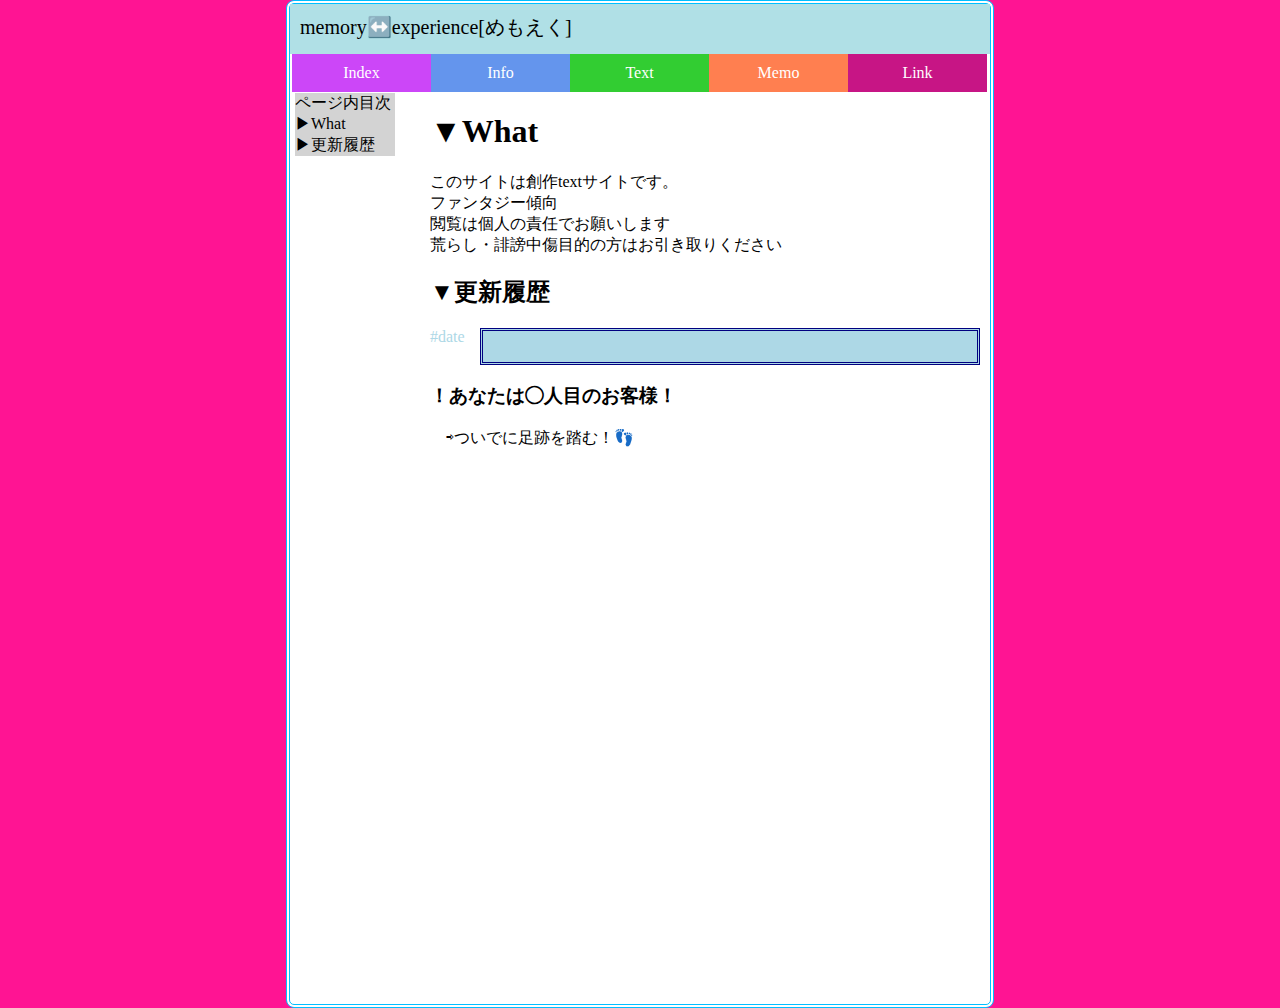
<file: index.html>
<!doctype html>
<html lang = "ja">
<head>
<meta charset="UTF-8">
<link rel = "stylesheet" href="style1.css">
<title>無題ドキュメント</title>
</head>
<body>
	<div id="wrapper">
	<header>
		<div id="header">memory↔️experience[めもえく]</div>
		<div id="link"><a href="link.html">Link</a></div>
		<div id="memo"><a href="memo.html">Memo</a></div>
		<div id="text"><a href="text.html">Text</a></div>
		<div id="info"><a href="info.html">Info</a></div>
		<div id= "index"><a href="index.html">Index</a></div>
	</header>
	<nav>
		<div id="nav">
			ページ内目次<br>
			▶︎What<br>
			▶︎更新履歴<br>
			
			

		</div>
	</nav>
	<article>
		<div id="article">
			<h1>▼What </h1>
			<p>
			このサイトは創作textサイトです。<br>
			ファンタジー傾向<br>
			閲覧は個人の責任でお願いします<br>
			荒らし・誹謗中傷目的の方はお引き取りください<br>
			</p>
			<h2>▼更新履歴</h2>
			<div id="newsdate">#date</div>
			<div class="marquee">	
				<p>サイト始めましたよろしくお願いします</p>
			</div>
			<h3>！あなたは◯人目のお客様！</h3>
				<p>
					　⇨ついでに足跡を踏む！👣
			</p>
		</div>
	</article>
	<footer></footer>
	</div>
</body>
</html>
</file>
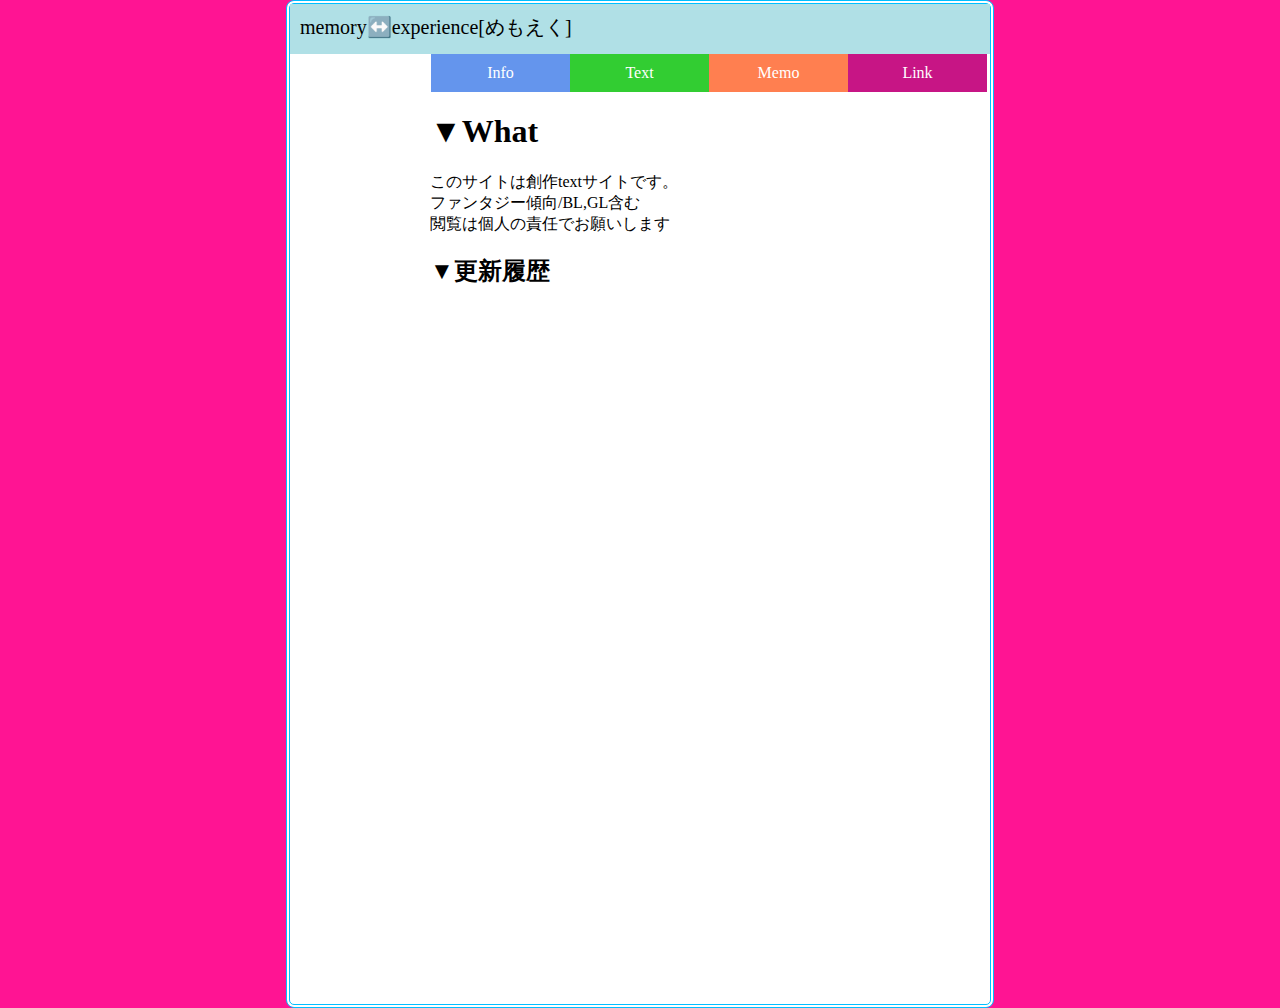
<file: font.html>
<!doctype html>
<html lang = "ja">
<head>
<meta charset="UTF-8">
<link rel = "stylesheet" href="style1.css">
<title>無題ドキュメント</title>
</head>
<body>
	<div id="wrapper">
	<header>
		<div id="header">memory↔️experience[めもえく]</div>
	</header>
	<div id="link">Link</div>
	<div id="memo">Memo</div>
	<div id="text">Text</div>
	<div id="info">Info</div>
	<nav>
		<div id="nav">
			
		</div>
	</nav>
	<article>
		<div id="article">
			<h1>▼What </h1>
			<p>
			このサイトは創作textサイトです。<br>
			ファンタジー傾向/BL,GL含む<br>
			閲覧は個人の責任でお願いします<br>
			</p>
			<h2>▼更新履歴</h2>
			
		</div>
	</article>
	<footer></footer>
	</div>
</body>
</html>
</file>
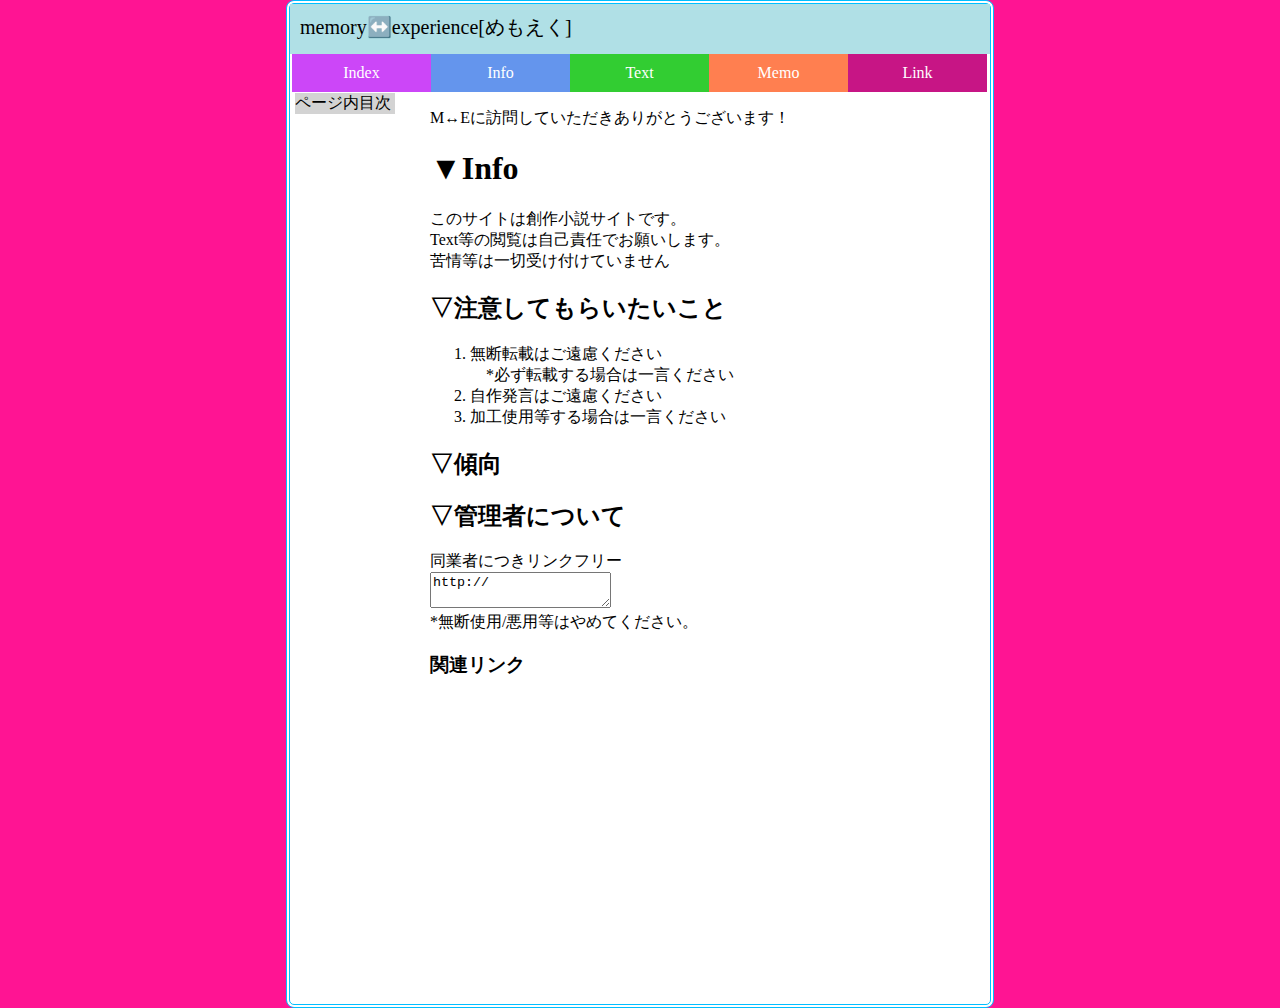
<file: info.html>
<!doctype html>
<html lang = "ja">
<head>
<meta charset="UTF-8">
<link rel = "stylesheet" href="style1.css">
<title>Info</title>
</head>
<body>
	<div id="wrapper">
	<header>
		<div id="header">memory↔️experience[めもえく]</div>
	</header>
		<div id="link"><a href="link.html">Link</a></div>
		<div id="memo"><a href="memo.html">Memo</a></div>
		<div id="text"><a href="text.html">Text</a></div>
		<div id="info"><a href="info.html">Info</a></div>
		<div id="index"><a href="index.html">Index</a></div>
	<nav>
		<div id="nav">
			ページ内目次
		</div>
	</nav>
	<article>
		<div id="article">
			<p>M↔︎Eに訪問していただきありがとうございます！<br></p>
			<h1>▼Info </h1>
			このサイトは創作小説サイトです。<br>
			Text等の閲覧は自己責任でお願いします。<br>
			苦情等は一切受け付けていません<br>
			<h2>▽注意してもらいたいこと</h2>
			<ol>
			<li>
				無断転載はご遠慮ください<br>
			　*必ず転載する場合は一言ください<br>
			</li>
			<li>自作発言はご遠慮ください<br>
			</li>
			<li>
			加工使用等する場合は一言ください		
			</li>
			</ol>
			<h2>▽傾向</h2>
			<h2>▽管理者について</h2>
			同業者につきリンクフリー<br>
			<textarea>http://</textarea><br>
			*無断使用/悪用等はやめてください。
			<h3>関連リンク</h3>
		</div>
	</article>
	<footer></footer>
	</div>
</body>
</html>
</file>
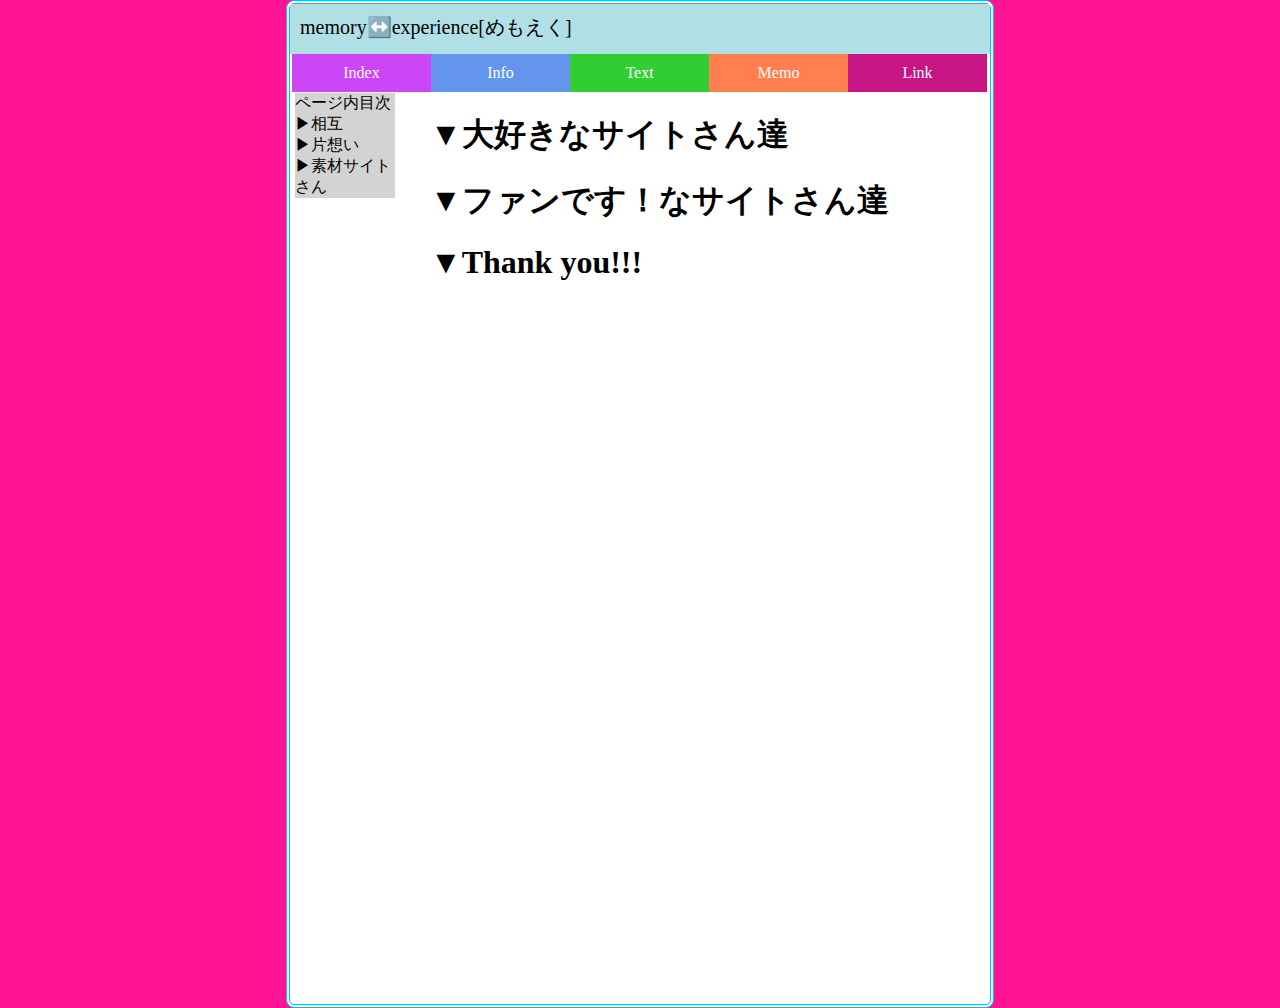
<file: link.html>
<!doctype html>
<html lang = "ja">
<head>
<meta charset="UTF-8">
<link rel = "stylesheet" href="style1.css">
<title>無題ドキュメント</title>
</head>
<body>
	<div id="wrapper">
	<header>
		<div id="header">memory↔️experience[めもえく]</div>
	</header>
		<div id="link"><a href="link.html">Link</a></div>
		<div id="memo"><a href="memo.html">Memo</a></div>
		<div id="text"><a href="text.html">Text</a></div>
		<div id="info"><a href="info.html">Info</a></div>
		<div id="index"><a href="index.html">Index</a></div>
	<nav>
		<div id="nav">
			ページ内目次<br>
			▶︎相互<br>
			▶︎片想い<br>
			▶︎素材サイトさん<br>
		</div>
	</nav>
	<article>
		<div id="article">
			<h1>▼大好きなサイトさん達 </h1>
			<h1>▼ファンです！なサイトさん達</h1>
			<h1>▼Thank you!!!</h1>
			
		</div>
	</article>
	<footer></footer>
	</div>
</body>
</html>
</file>
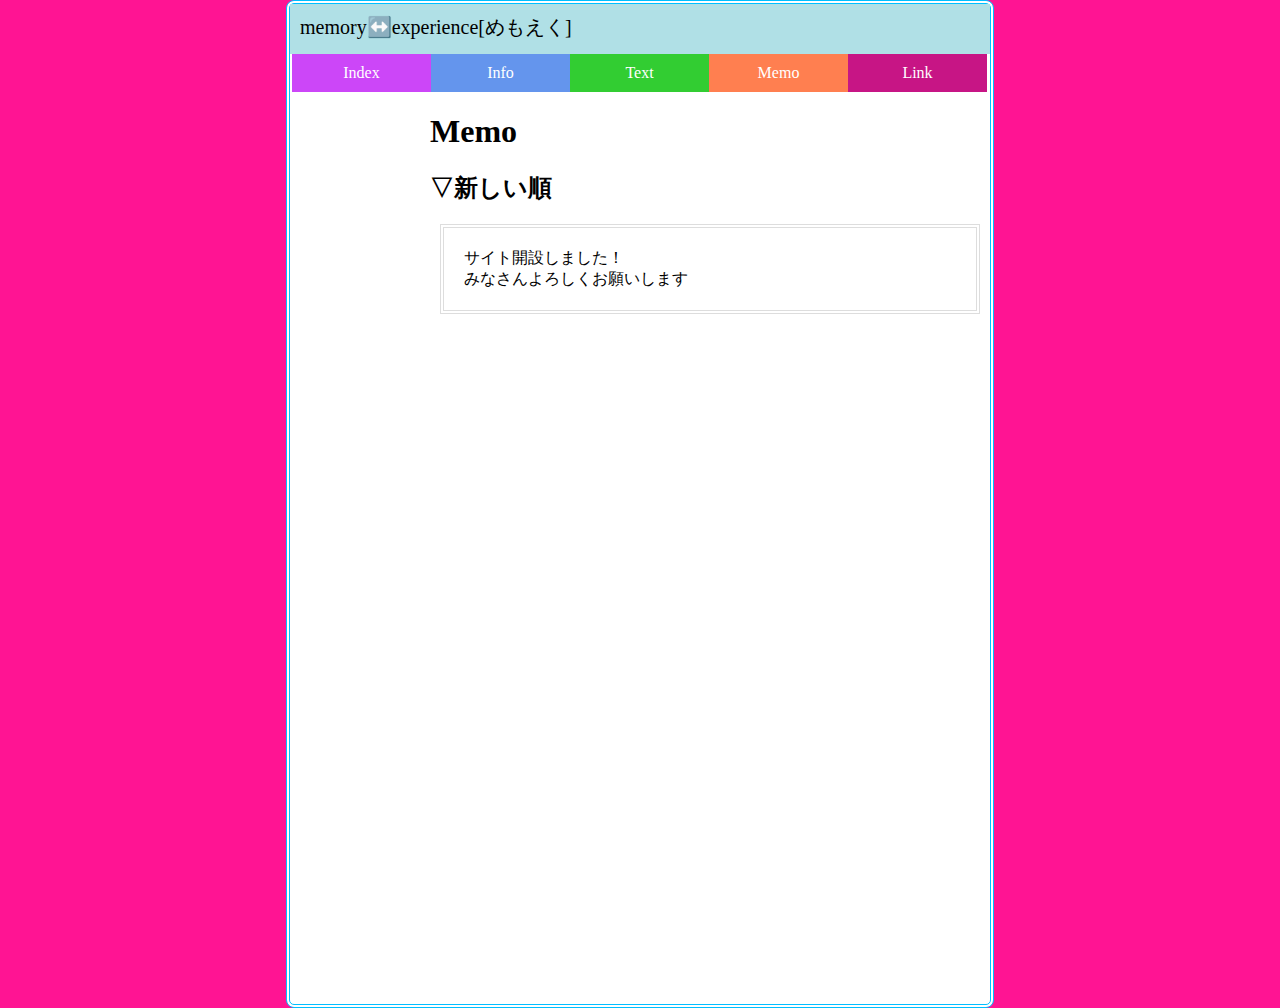
<file: memo.html>
<!doctype html>
<html lang = "ja">
<head>
<meta charset="UTF-8">
<link rel = "stylesheet" href="style1.css">
<title>無題ドキュメント</title>
</head>
<body>
	<div id="wrapper">
	<header>
		<div id="header">memory↔️experience[めもえく]</div>

		<div id="link"><a href="link.html">Link</a></div>
		<div id="memo"><a href="memo.html">Memo</a></div>
		<div id="text"><a href="text.html">Text</a></div>
		<div id="info"><a href="info.html">Info</a></div>
		<div id="index"><a href="index.html">Index</a></div>
	</header>
	<nav>
		<div id="nav">
			
		</div>
	</nav>
	<article>
		<div id="article">
			<h1>Memo</h1>
			<h2>▽新しい順</h2>
			<div class="blog">
				サイト開設しました！<br>
				みなさんよろしくお願いします<br>
				
			</div>
			
		</div>
	</article>
	<footer></footer>
	</div>
</body>
</html>
</file>
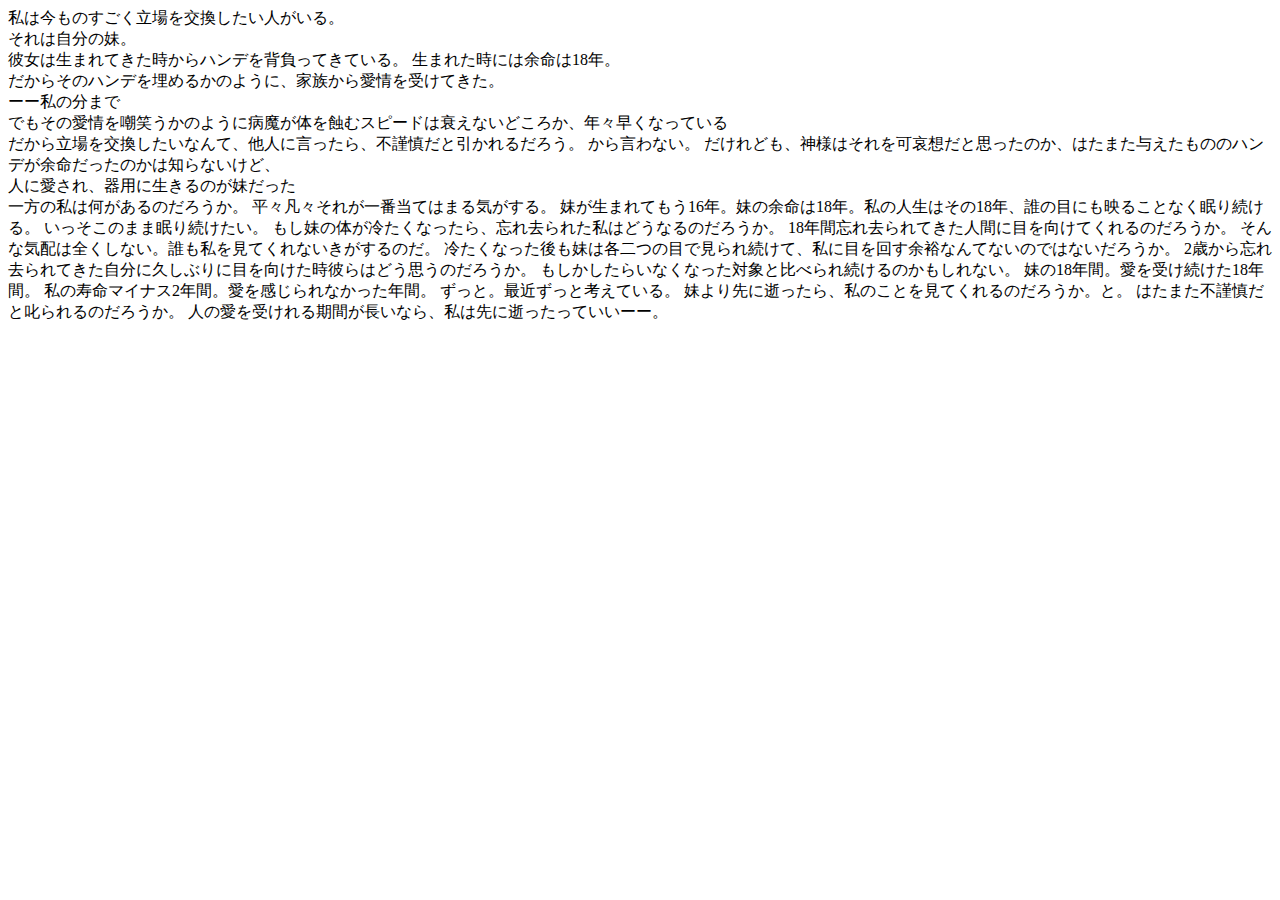
<file: novel1.html>
<!doctype html>
<html>
<head>
<meta charset="UTF-8">
<title>無題ドキュメント</title>
</head>
私は今ものすごく立場を交換したい人がいる。<br>
それは自分の妹。<br>
彼女は生まれてきた時からハンデを背負ってきている。
生まれた時には余命は18年。<br>
だからそのハンデを埋めるかのように、家族から愛情を受けてきた。<br>
ーー私の分まで<br>
でもその愛情を嘲笑うかのように病魔が体を蝕むスピードは衰えないどころか、年々早くなっている<br>

だから立場を交換したいなんて、他人に言ったら、不謹慎だと引かれるだろう。
から言わない。

だけれども、神様はそれを可哀想だと思ったのか、はたまた与えたもののハンデが余命だったのかは知らないけど、<br>
人に愛され、器用に生きるのが妹だった<br>

一方の私は何があるのだろうか。
平々凡々それが一番当てはまる気がする。

妹が生まれてもう16年。妹の余命は18年。私の人生はその18年、誰の目にも映ることなく眠り続ける。

いっそこのまま眠り続けたい。
もし妹の体が冷たくなったら、忘れ去られた私はどうなるのだろうか。
18年間忘れ去られてきた人間に目を向けてくれるのだろうか。

そんな気配は全くしない。誰も私を見てくれないきがするのだ。
冷たくなった後も妹は各二つの目で見られ続けて、私に目を回す余裕なんてないのではないだろうか。
2歳から忘れ去られてきた自分に久しぶりに目を向けた時彼らはどう思うのだろうか。
もしかしたらいなくなった対象と比べられ続けるのかもしれない。

妹の18年間。愛を受け続けた18年間。
私の寿命マイナス2年間。愛を感じられなかった年間。

ずっと。最近ずっと考えている。
妹より先に逝ったら、私のことを見てくれるのだろうか。と。
はたまた不謹慎だと叱られるのだろうか。

人の愛を受けれる期間が長いなら、私は先に逝ったっていいーー。


<body>
</body>
</html>
</file>
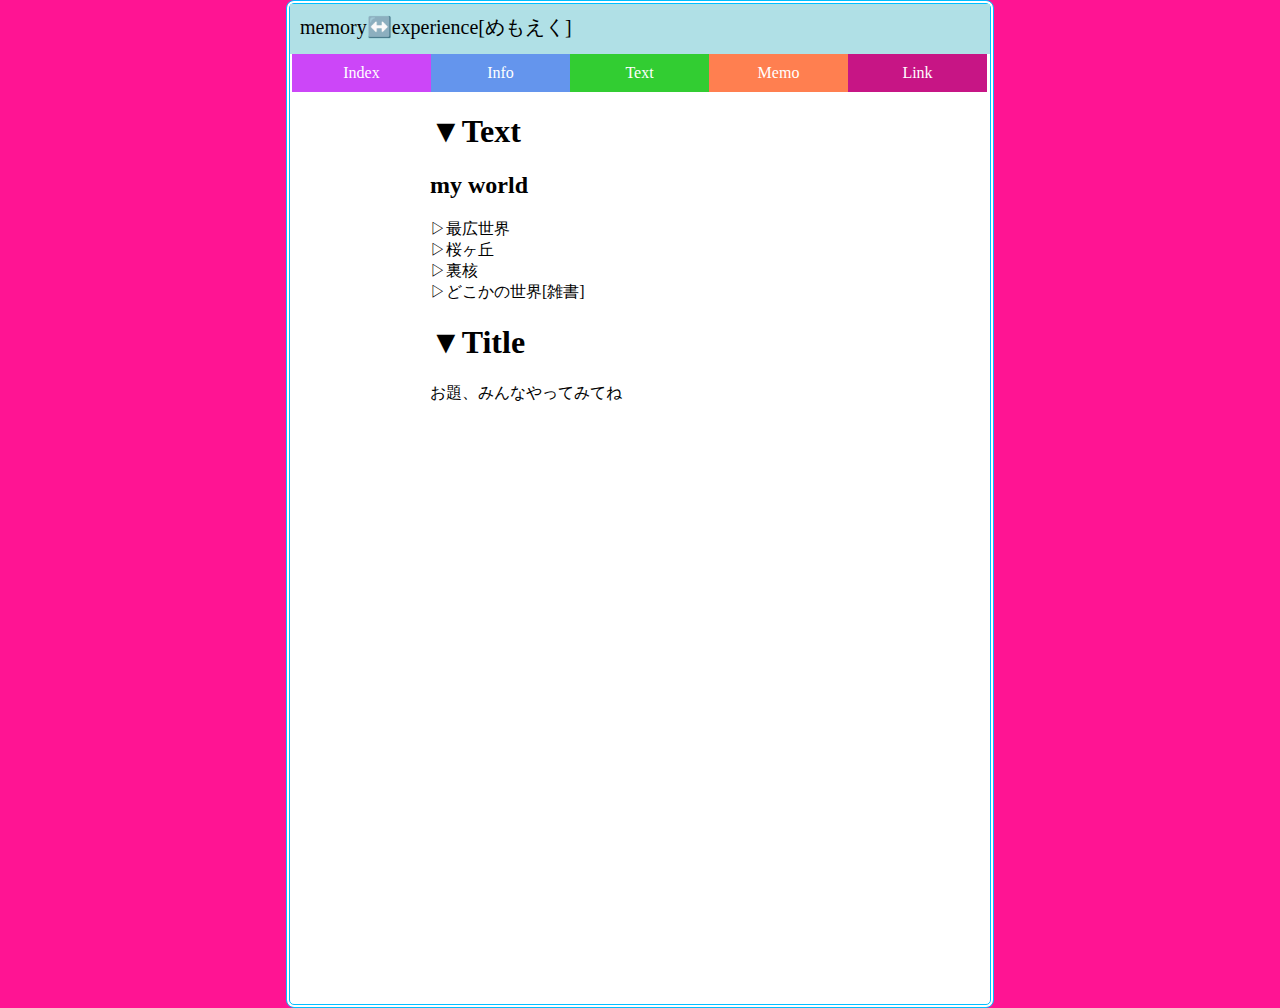
<file: text.html>
<!doctype html>
<html lang = "ja">
<head>
<meta charset="UTF-8">
<link rel = "stylesheet" href="style1.css">
<title>無題ドキュメント</title>
</head>
<body>
	<div id="wrapper">
	<header>
		<div id="header">memory↔️experience[めもえく]</div>
		
	<div id="link">Link</div>
		<div id="memo"><a href="memo.html">Memo</a></div>
		<div id="text"><a href="text.html">Text</a></div>
		<div id="info"><a href="info.html">Info</a></div>
		<div id="index"><a href="index.html">Index</a></div>
	</header>
	<nav>
		<div id="nav">
			
		</div>
	</nav>
	<article>
		<div id="article">
			<h1>▼Text</h1>
			<h2>my world</h2>
			▷最広世界<br>
			▷桜ヶ丘<br>
			▷裏核<br>
			▷どこかの世界[雑書]<br>
			<h1>▼Title</h1>
			<caption>お題、みんなやってみてね</caption>
			
		</div>
	</article>
	<footer></footer>
	</div>
</body>
</html>
</file>
<file: style1.css>
@charset "UTF-8";
/* CSS Document */
body{
	font-family: "ヒラギノ角ゴ Pro W3", "Hiragino Kaku Gothic Pro", "メイリオ", Meiryo, Osaka, "ＭＳ Ｐゴシック", "MS PGothic", "sans-serif";
	background-color: deeppink;
	margin:auto;
	padding:0px;
}
#wrapper{
	
	height: 1000px;
	width: 700px;
	border: 4px double #ddd;
	border-radius: 8px;
	border-color: deepskyblue;
	background-color: white;
	margin: 0 auto;
	
}
#header{
	background-color: powderblue;
	height:30px;
	padding: 10px;
	font: 15pt bold;
	font-family: Verdana, Geneva, "sans-serif";
}
a {
	text-decoration : none;
}
#info{
	color: white;
	background-color: cornflowerblue;
	width:17%;
	padding: 10px;
	text-align: center;
	float:right;
}
#info a{
	color: white;
}
#text{
	color: white;
	background-color: limegreen;
	width:17%;
	padding: 10px;
	text-align: center;
	float:right;
}
#text a{
	color: white;
}
#memo{
	color: white;
	background-color: coral;
	width:17%;
	padding: 10px;
	text-align: center;
	float:right;
}
#memo a{
	color: white;
}
#link{
	color:white;
	background-color: mediumvioletred;
	width:17%;
	padding: 10px;
	margin: 0px 3px 0px 0px;
	text-align: center;
	float:right;
	
}
#link a{
	color: white;
}
#index{
	color: white;
	background-color: #CC46F8;
	width: 17%;
	padding: 10px;
	text-align: center;
	float: right;
}
#index a{
	color: white;
}

.clearfix:after{
	content:"";
	clear: both;
	display:block;
}

#nav {
	width:100px;
	height:100%;
	margin: 1px 0px 0px 5px ;
	float: left;
	background-color:lightgray;
}



#article{
	width:80%;
	height:auto;
	float:right;
	
}
.marquee{
	border: double;
	border-color: navy;
	background-color: lightblue;
	color:white;
	margin:10px;
	padding: 5px;
	overflow:hidden;
	position:relative;
}
.marquee p:after {
content:"";
white-space:nowrap;
padding-right:50px;
}

.marquee p {
margin:0;
padding-left:600px;
display:inline-block;
white-space:nowrap;
	-webkit-animation-name:marquee;
	-webkit-animation-timing-function:linear;
	-webkit-animation-duration:10s;
	-webkit-animation-iteration-count:infinite;
	-moz-animation-name:marquee;
	-moz-animation-timing-function:linear;
	-moz-animation-duration:10s;
	-moz-animation-iteration-count:infinite;
	-ms-animation-name:marquee;
	-ms-animation-timing-function:linear;
	-ms-animation-duration:10s;
	-ms-animation-iteration-count:infinite;
	-o-animation-name:marquee;
	-o-animation-timing-function:linear;
	-o-animation-duration:10s;
	-o-animation-iteration-count:infinite;
	animation-name:marquee;
	animation-timing-function:linear;
	animation-duration:10s;
	animation-iteration-count:infinite;
}

#newsdate{
	border: thin;
	border-color: navy;
	background-color:white;
	color: lightblue;
	width:50px;
	float:left;
	
	
}
.blog{
	border: 4px double #ddd;
	padding: 20px;
	margin:10px;
}
</file>
